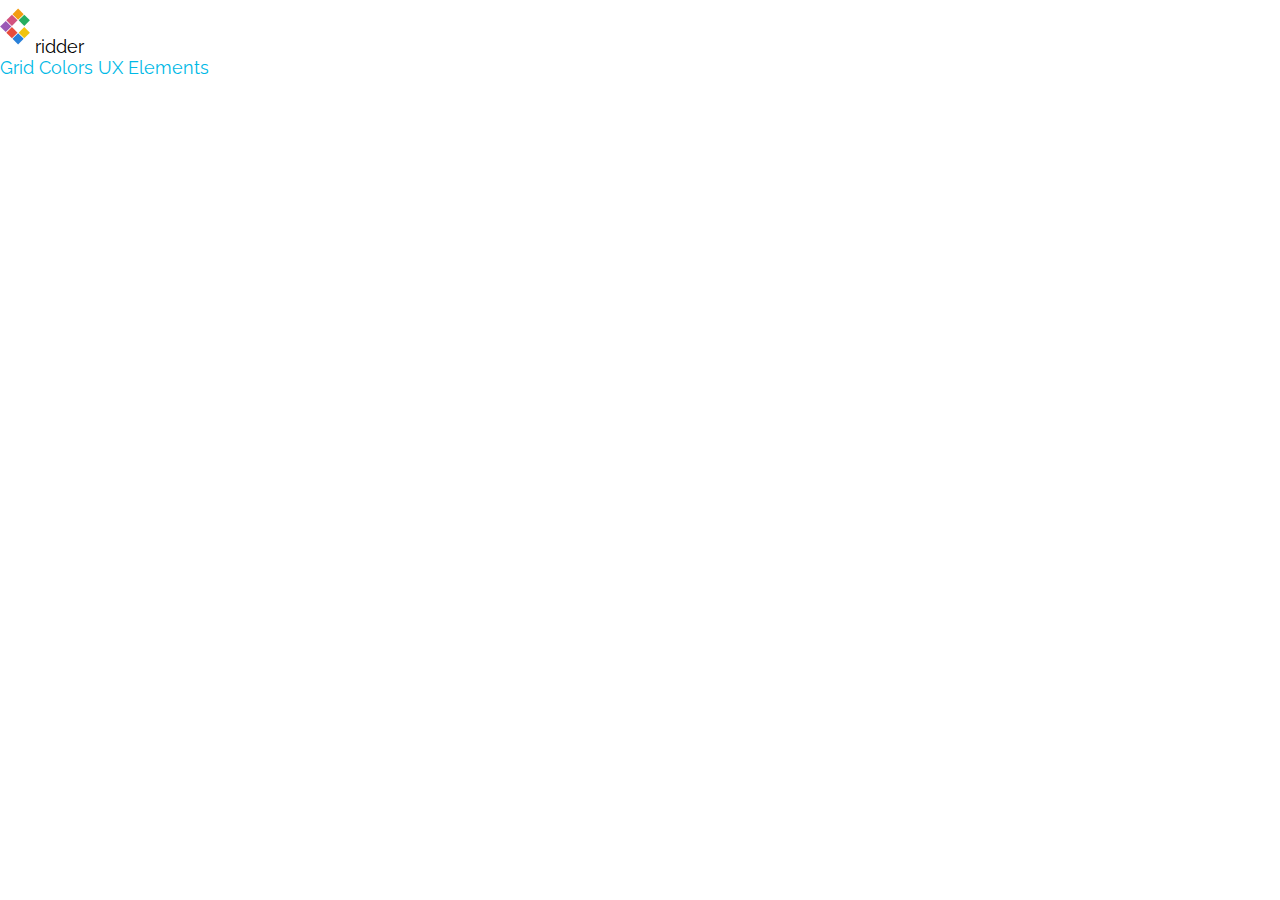
<file: index.html>
<!doctype html>
<html ng-app="MyApp">
  <head>
    <title>Document title</title>
    <meta charset="utf-8">
    <meta name="description" content="A simple styleguide">
    <meta name="author" content="Tristan White">
    <meta name="viewport" content="width=device-width, initial-scale=1">
    <link rel="stylesheet" href="/assets/css/app.css" />
    <link rel="icon" type="image/ico" href="/img/favicon.ico">
  </head>

  <body ng-controller="MainCtrl">

    <nav>
      <div class="logo">
        <svg width="30px" height="53px" viewBox="0 0 189 228" version="1.1" xmlns="http://www.w3.org/2000/svg" xmlns:xlink="http://www.w3.org/1999/xlink" xmlns:sketch="http://www.bohemiancoding.com/sketch/ns">
            <g id="gridder-logo" sketch:type="MSLayerGroup" transform="translate(114.000000, 113.292893) rotate(45.000000) translate(-114.000000, -113.292893) translate(33.500000, 32.792893)">
              <rect id="Rectangle-1" fill="#27AE60" sketch:type="MSShapeGroup" x="56" y="1" width="50" height="50"></rect>
              <rect id="Rectangle-2" fill="#F39C12" sketch:type="MSShapeGroup" x="1" y="1" width="50" height="50"></rect>
              <rect id="Rectangle-3" fill="#D2527F" sketch:type="MSShapeGroup" x="1" y="56" width="50" height="50"></rect>
              <rect id="Rectangle-4" fill="#9B59B6" sketch:type="MSShapeGroup" x="1" y="111" width="50" height="50"></rect>
              <rect id="Rectangle-5" fill="#E74C3C" sketch:type="MSShapeGroup" x="56" y="111" width="50" height="50"></rect>
              <rect id="Rectangle-6" fill="#2980D9" sketch:type="MSShapeGroup" x="111" y="111" width="50" height="50"></rect>
              <rect id="Rectangle-7" fill="#F1C40F" sketch:type="MSShapeGroup" x="111" y="56" width="50" height="50"></rect>
            </g>
        </svg>
        <span>ridder</span>
      </div>
      <div class="links">
        <a href="#/">Grid</a>
        <a href="#colors">Colors</a>
        <a href="#ux">UX Elements</a>
      </div>
    </nav>

    <div class="fade" ng-hide="fakeIntro" ng-view></div>

    <!-- Angular -->
    <script src="/assets/js/angular.min.js"></script>
    <script src="/assets/js/jquery-2.1.4.min.js"></script>
    <script src="/assets/js/angular-routes.min.js"></script>
    <script src="/assets/js/angular-animate.min.js"></script>
    <script src="/assets/js/angular-loading-bar.js"></script>
    <script src="/assets/js/app.js"></script>
    <script src="/assets/js/main.js"></script>

  </body>
</html>
</file>
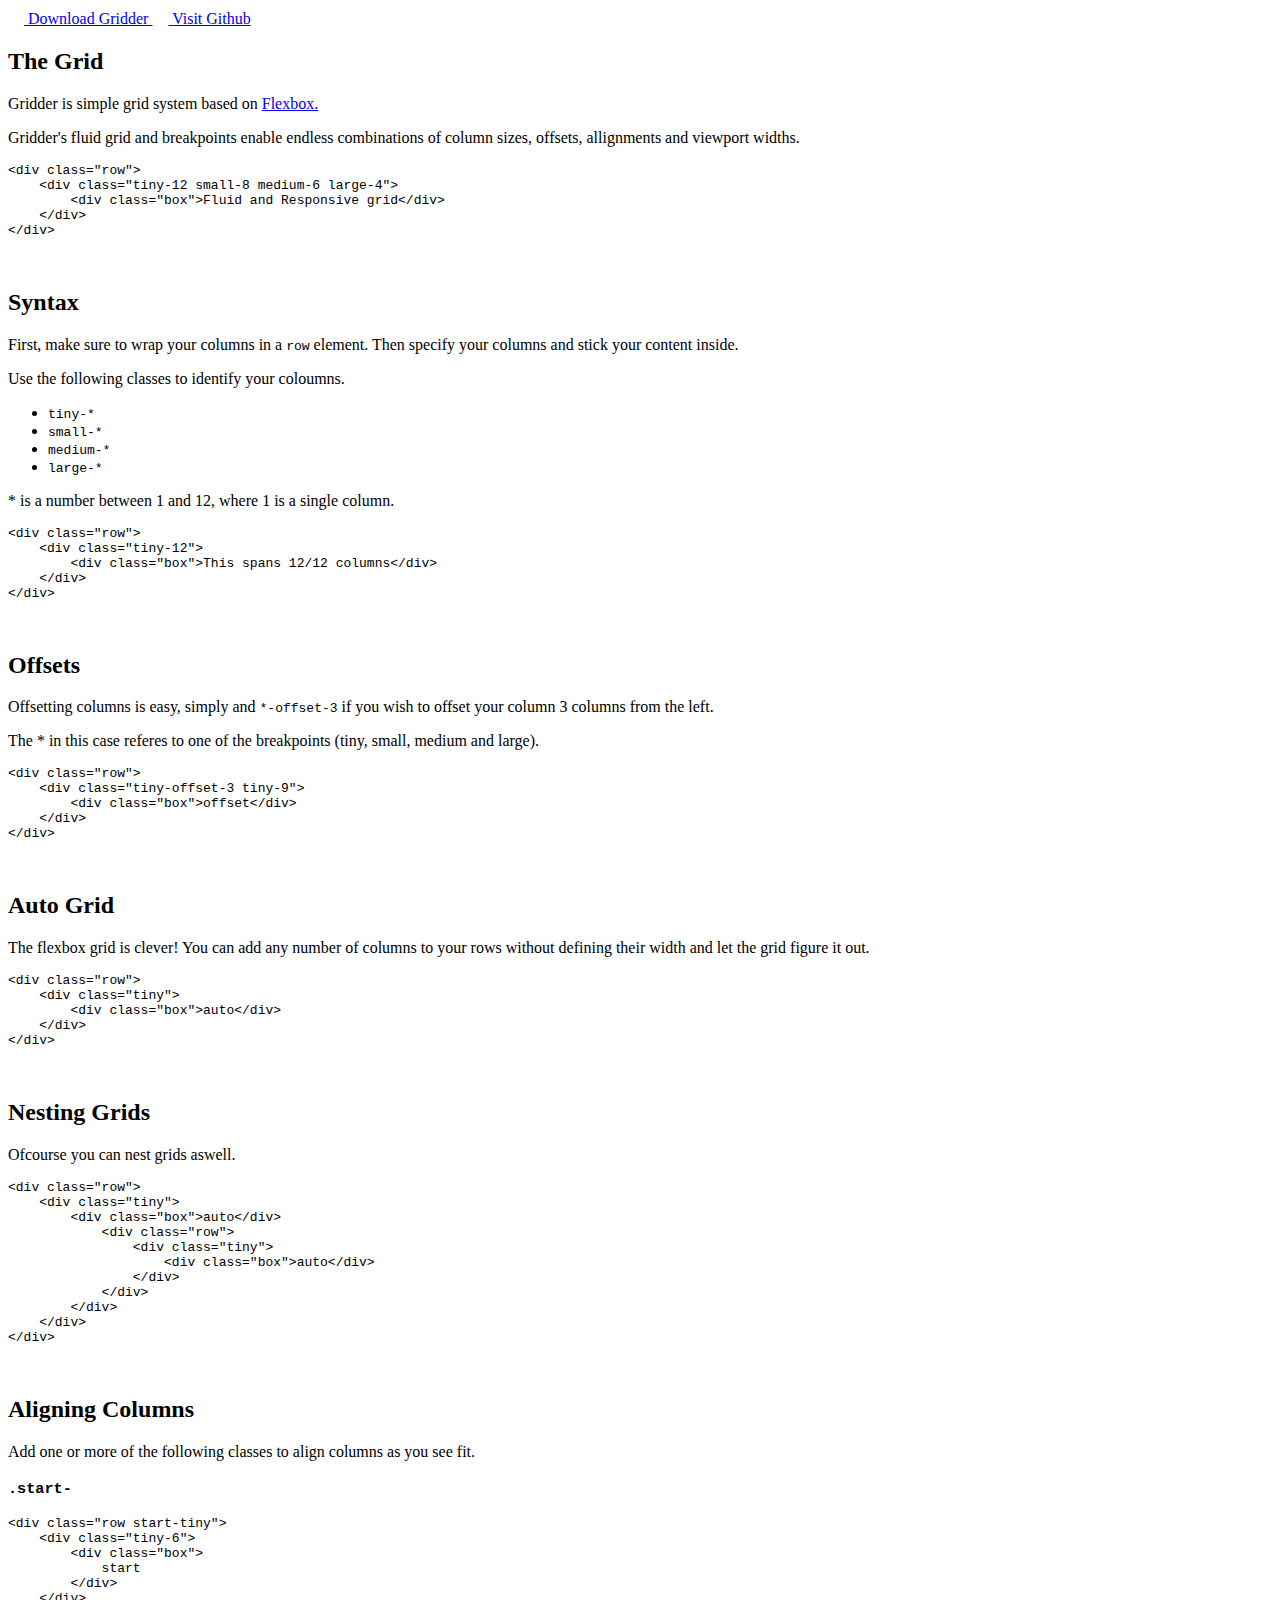
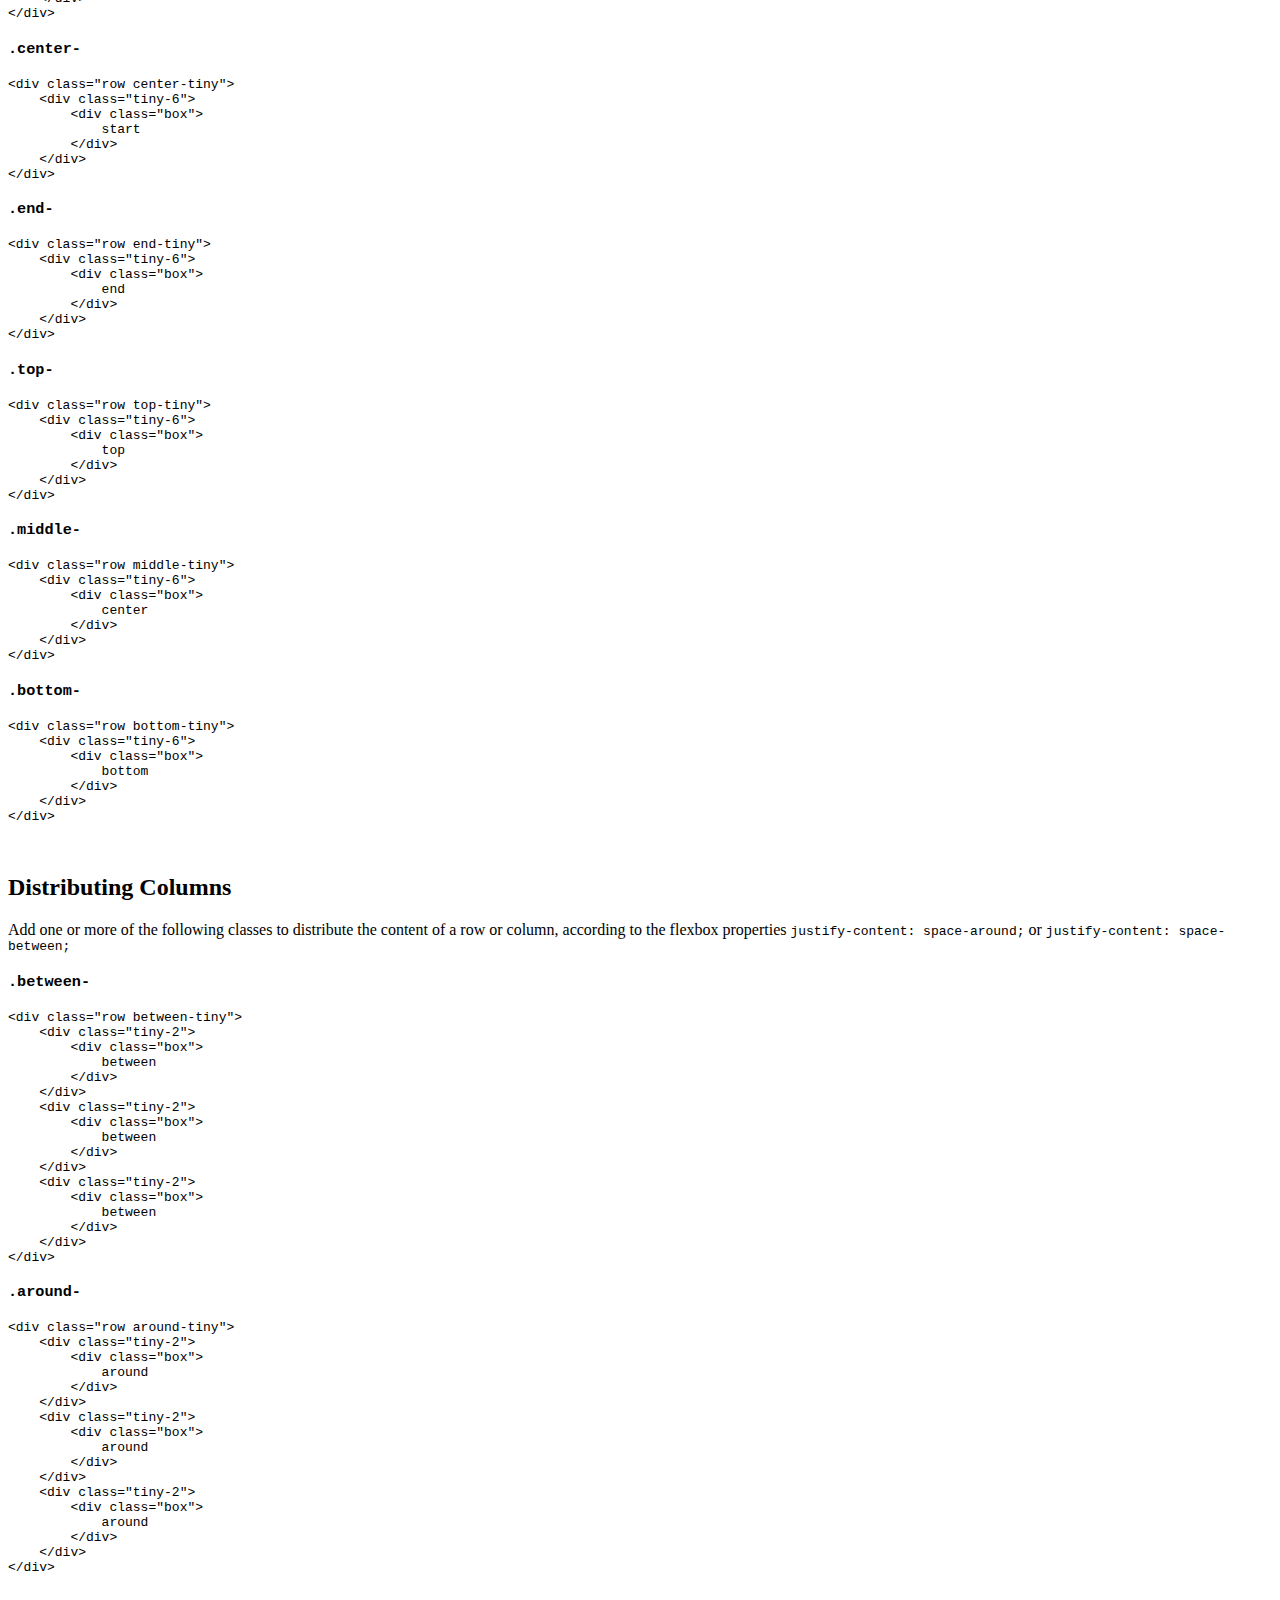
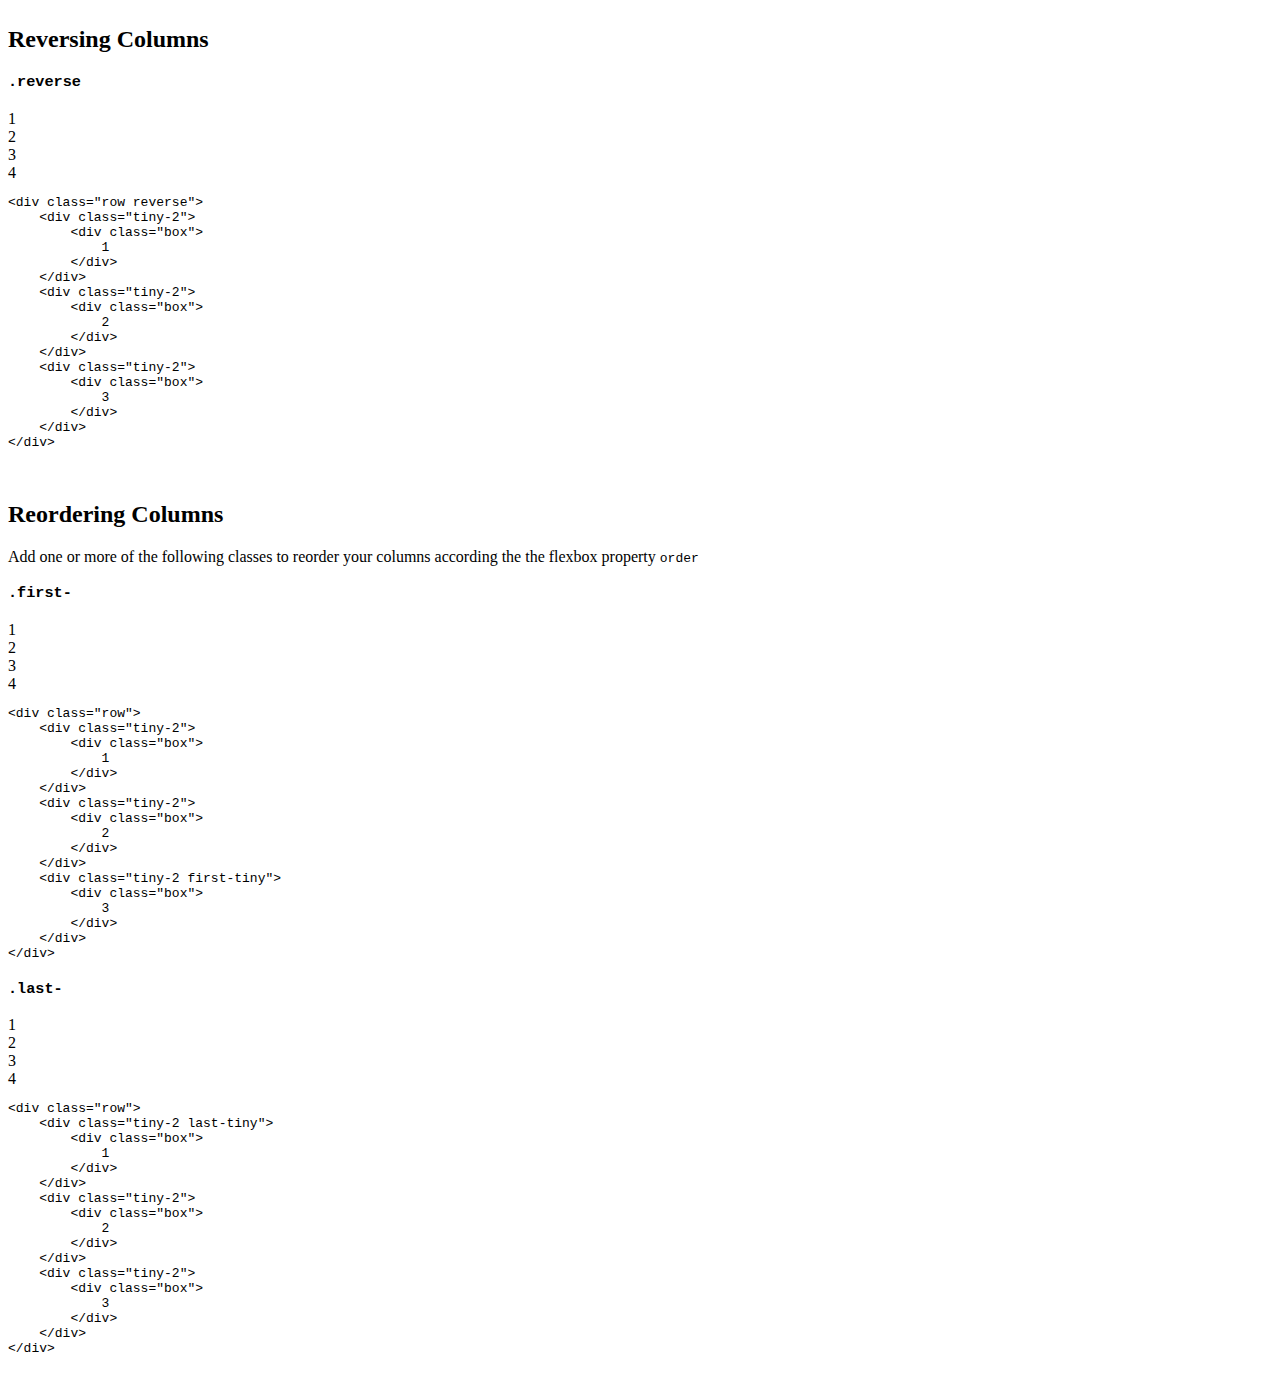
<file: pages/grid.html>
<!-- grid.html -->

<div class="container">

<header>
	<div class="row center-tiny">
		<a class="btn primary big" href="/gridder/gridder.css" download>
			<?xml version="1.0" ?><!DOCTYPE svg  PUBLIC '-//W3C//DTD SVG 1.1//EN'  'http://www.w3.org/Graphics/SVG/1.1/DTD/svg11.dtd'><svg enable-background="new 0 0 141.732 141.732" height="1rem" id="Livello_1" version="1.1" viewBox="0 0 141.732 141.732" width="1rem" xml:space="preserve" xmlns="http://www.w3.org/2000/svg" xmlns:xlink="http://www.w3.org/1999/xlink"><g id="Livello_32"><path fill="#FFFFFF" d="M120.674,125.138H20.793v16.594h99.881V125.138z M119.019,58.776c-2.561-2.562-6.716-2.562-9.275,0L77.21,91.312V6.562   C77.21,2.936,74.269,0,70.648,0c-3.624,0-6.56,2.937-6.56,6.563v84.75L31.992,59.218c-2.562-2.564-6.715-2.564-9.277,0   c-2.565,2.562-2.565,6.716,0,9.279l43.294,43.293c0.15,0.154,0.314,0.299,0.481,0.438c0.076,0.062,0.155,0.113,0.234,0.176   c0.094,0.065,0.186,0.142,0.279,0.206c0.097,0.063,0.192,0.114,0.286,0.174c0.088,0.054,0.174,0.105,0.265,0.153   c0.1,0.056,0.199,0.1,0.298,0.147c0.097,0.045,0.19,0.091,0.283,0.132c0.098,0.04,0.196,0.072,0.295,0.105   c0.104,0.038,0.207,0.078,0.312,0.109c0.101,0.03,0.197,0.052,0.297,0.077c0.108,0.023,0.214,0.058,0.324,0.078   c0.115,0.021,0.231,0.033,0.346,0.054c0.097,0.015,0.192,0.032,0.289,0.042c0.43,0.042,0.865,0.042,1.295,0   c0.1-0.01,0.191-0.027,0.289-0.042c0.114-0.021,0.233-0.029,0.344-0.054c0.109-0.021,0.217-0.055,0.324-0.078   c0.102-0.025,0.199-0.047,0.299-0.077c0.105-0.031,0.207-0.071,0.312-0.109c0.102-0.03,0.195-0.062,0.295-0.105   c0.096-0.041,0.191-0.087,0.283-0.132c0.1-0.048,0.199-0.092,0.297-0.147c0.091-0.048,0.177-0.104,0.264-0.153   c0.098-0.06,0.193-0.11,0.287-0.174c0.096-0.064,0.189-0.141,0.281-0.206c0.076-0.062,0.156-0.113,0.233-0.176   c0.249-0.204,0.479-0.437,0.694-0.67c0.076-0.067,0.154-0.131,0.229-0.203l43.294-43.296   C121.581,65.491,121.581,61.337,119.019,58.776"/></g><g id="Livello_1_1_"/></svg>
			Download Gridder
		</a>
		<a class="btn primary big" href="https://github.com/triss90405/gridder.dev" target="top">
			<?xml version="1.0" ?><!DOCTYPE svg  PUBLIC '-//W3C//DTD SVG 1.0//EN'  'http://www.w3.org/TR/2001/REC-SVG-20010904/DTD/svg10.dtd'><svg enable-background="new 0 0 32 32" height="1rem" id="Layer_1" version="1.0" viewBox="0 0 32 32" width="1rem" xml:space="preserve" xmlns="http://www.w3.org/2000/svg" xmlns:xlink="http://www.w3.org/1999/xlink"><path clip-rule="evenodd" d="M16.003,0C7.17,0,0.008,7.162,0.008,15.997  c0,7.067,4.582,13.063,10.94,15.179c0.8,0.146,1.052-0.328,1.052-0.752c0-0.38,0.008-1.442,0-2.777  c-4.449,0.967-5.371-2.107-5.371-2.107c-0.727-1.848-1.775-2.34-1.775-2.34c-1.452-0.992,0.109-0.973,0.109-0.973  c1.605,0.113,2.451,1.649,2.451,1.649c1.427,2.443,3.743,1.737,4.654,1.329c0.146-1.034,0.56-1.739,1.017-2.139  c-3.552-0.404-7.286-1.776-7.286-7.906c0-1.747,0.623-3.174,1.646-4.292C7.28,10.464,6.73,8.837,7.602,6.634  c0,0,1.343-0.43,4.398,1.641c1.276-0.355,2.645-0.532,4.005-0.538c1.359,0.006,2.727,0.183,4.005,0.538  c3.055-2.07,4.396-1.641,4.396-1.641c0.872,2.203,0.323,3.83,0.159,4.234c1.023,1.118,1.644,2.545,1.644,4.292  c0,6.146-3.74,7.498-7.304,7.893C19.479,23.548,20,24.508,20,26c0,2,0,3.902,0,4.428c0,0.428,0.258,0.901,1.07,0.746  C27.422,29.055,32,23.062,32,15.997C32,7.162,24.838,0,16.003,0z" fill="#FFFFFF" fill-rule="evenodd"/><g/><g/><g/><g/><g/><g/></svg>
			Visit Github
		</a>
	</div>
</header>


<div class="container">

<!-- Responsive -->
<h2>The Grid</h2>
<p>Gridder is <a href=""></a> simple grid system based on <a href="http://caniuse.com/#search=flexbox" target="top">Flexbox.</a></p>
<p>Gridder's fluid grid and breakpoints enable endless combinations of column sizes, offsets, allignments and viewport widths.</p>
<div class="row">
	<div class="tiny-12 small-3 medium-2 large-4">
		<div class="box-row"></div>
	</div>
	<div class="tiny-12 small-6 medium-8 large-7">
		<div class="box-row"></div>
	</div>
	<div class="tiny-12 small-3 medium-2 large-1">
		<div class="box-row"></div>
	</div>
</div>
<div class="row">
	<div class="tiny-12 small-3 medium-2 large-1">
		<div class="box-row"></div>
	</div>
	<div class="tiny-12 small-9 medium-10 large-11">
		<div class="box-row"></div>
	</div>
</div>
<div class="row">
	<div class="tiny-12 small-6 medium-8 large-9">
		<div class="box-row"></div>
	</div>
	<div class="tiny-12 small-6 medium-4 large-3">
		<div class="box-row"></div>
	</div>
</div>
<div class="row">
	<div class="tiny-12 small-3 medium-2 large-6">
		<div class="box-row"></div>
	</div>
	<div class="tiny-12 small-6 medium-8 large-4">
		<div class="box-row"></div>
	</div>
	<div class="tiny-12 small-3 medium-2 large-2">
		<div class="box-row"></div>
	</div>
</div>
<pre><code>&lt;div class="row">
    &lt;div class="tiny-12 small-8 medium-6 large-4">
        &lt;div class="box">Fluid and Responsive grid&lt;/div>
    &lt;/div>
&lt;/div></code></pre><br>



<!-- Simple Syntax -->
<h2>Syntax</h2>
<p>First, make sure to wrap your columns in a <code>row</code> element. Then specify your columns and stick your content inside.</p>
<p>Use the following classes to identify your coloumns.</p>
<ul>
	<li><code>tiny-*</code></li>
	<li><code>small-*</code></li>
	<li><code>medium-*</code></li>
	<li><code>large-*</code></li>
</ul>
<p>* is a number between 1 and 12, where 1 is a single column.</p>
<pre><code>&lt;div class="row">
    &lt;div class="tiny-12">
        &lt;div class="box">This spans 12/12 columns&lt;/div>
    &lt;/div>
&lt;/div></code></pre><br>



<!-- Offsets -->
<h2>Offsets</h2>
<p>Offsetting columns is easy, simply and <code>*-offset-3</code> if you wish to offset your column 3 columns from the left.</p>
<p>The * in this case referes to one of the breakpoints (tiny, small, medium and large).</p>
<div class="row">
	<div class="tiny-offset-11 tiny-1">
		<div class="box-row"></div>
	</div>
</div>
<div class="row">
	<div class="tiny-offset-10 tiny-2">
		<div class="box-row"></div>
	</div>
</div>
<div class="row">
	<div class="tiny-offset-9 tiny-3">
		<div class="box-row"></div>
	</div>
</div>
<div class="row">
	<div class="tiny-offset-8 tiny-4">
		<div class="box-row"></div>
	</div>
</div>
<div class="row">
	<div class="tiny-offset-7 tiny-5">
		<div class="box-row"></div>
	</div>
</div>
<div class="row">
	<div class="tiny-offset-6 tiny-6">
		<div class="box-row"></div>
	</div>
</div>
<pre><code>&lt;div class="row">
    &lt;div class="tiny-offset-3 tiny-9">
        &lt;div class="box">offset&lt;/div>
    &lt;/div>
&lt;/div></code></pre><br>



<!-- Auto Width -->
<h2>Auto Grid</h2>
<p>The flexbox grid is clever! You can add any number of columns to your rows without defining their width and let the grid figure it out.</p>
<div class="row">
	<div class="tiny">
		<div class="box-row"></div>
	</div>
	<div class="tiny">
		<div class="box-row"></div>
	</div>
</div>
<div class="row">
	<div class="tiny">
		<div class="box-row"></div>
	</div>
	<div class="tiny">
		<div class="box-row"></div>
	</div>
	<div class="tiny">
		<div class="box-row"></div>
	</div>
</div>
<pre><code>&lt;div class="row">
    &lt;div class="tiny">
        &lt;div class="box">auto&lt;/div>
    &lt;/div>
&lt;/div></code></pre><br>



<!-- Nested Grids -->
<h2>Nesting Grids</h2>
<p>Ofcourse you can nest grids aswell.</p>
<div class="row">
	<div class="tiny-5">
		<div class="box box-container">
			<div class="row">
				<div class="tiny-12">
					<div class="box-first box-container">
						<div class="row">
							<div class="tiny-12">
								<div class="box-nested"></div>
							</div>
						</div>
					</div>
				</div>
			</div>
		</div>
	</div>
	<div class="tiny-7">
		<div class="box box-container">
			<div class="row">
				<div class="tiny-9">
					<div class="box-first box-container">
						<div class="row">
							<div class="tiny-4">
								<div class="box-nested"></div>
							</div>
							<div class="tiny-8">
								<div class="box-nested"></div>
							</div>
						</div>
					</div>
				</div>
				<div class="tiny-3">
					<div class="box-first box-container">
						<div class="row">
							<div class="tiny">
								<div class="box-nested"></div>
							</div>
						</div>
					</div>
				</div>
			</div>
		</div>
	</div>
</div>
<pre><code>&lt;div class="row">
    &lt;div class="tiny">
        &lt;div class="box">auto&lt;/div>
            &lt;div class="row">
                &lt;div class="tiny">
                    &lt;div class="box">auto&lt;/div>
                &lt;/div>
            &lt;/div>
        &lt;/div>
    &lt;/div>
&lt;/div></code></pre><br>




<!-- Alignment -->
<h2>Aligning Columns</h2>
<p>Add one or more of the following classes to align columns as you see fit.</p>



<!-- .start- -->
<h3><code>.start-</code></h3>
<div class="row">
	<div class="tiny-12">
		<div class="box box-container">
			<div class="row start-tiny">
				<div class="tiny-6">
					<div class="box-nested"></div>
				</div>
			</div>
		</div>
	</div>
</div>
<pre><code>&lt;div class="row start-tiny">
    &lt;div class="tiny-6">
        &lt;div class="box">
            start
        &lt;/div>
    &lt;/div>
&lt;/div></code></pre>



<!-- .center- -->
<h3><code>.center-</code></h3>
<div class="row">
	<div class="tiny-12">
		<div class="box box-container">
			<div class="row center-tiny">
				<div class="tiny-6">
					<div class="box-nested"></div>
				</div>
			</div>
		</div>
	</div>
</div>
<pre><code>&lt;div class="row center-tiny">
    &lt;div class="tiny-6">
        &lt;div class="box">
            start
        &lt;/div>
    &lt;/div>
&lt;/div></code></pre>



<!-- .end- -->
<h3><code>.end-</code></h3>
<div class="row">
	<div class="tiny-12">
		<div class="box box-container">
			<div class="row end-tiny">
				<div class="tiny-6">
					<div class="box-nested"></div>
				</div>
			</div>
		</div>
	</div>
</div>
<pre><code>&lt;div class="row end-tiny">
    &lt;div class="tiny-6">
        &lt;div class="box">
            end
        &lt;/div>
    &lt;/div>
&lt;/div></code></pre>



<!-- .top- -->
<h3><code>.top-</code></h3>
<div class="row top-tiny">
	<div class="tiny-6">
		<div class="box-large"></div>
	</div>
	<div class="tiny-6">
		<div class="box"></div>
	</div>
</div>
<pre><code>&lt;div class="row top-tiny">
    &lt;div class="tiny-6">
        &lt;div class="box">
            top
        &lt;/div>
    &lt;/div>
&lt;/div></code></pre>



<!-- .middle- -->
<h3><code>.middle-</code></h3>
<div class="row middle-tiny">
	<div class="tiny-6">
		<div class="box-large"></div>
	</div>
	<div class="tiny-6">
		<div class="box"></div>
	</div>
</div>
<pre><code>&lt;div class="row middle-tiny">
    &lt;div class="tiny-6">
        &lt;div class="box">
            center
        &lt;/div>
    &lt;/div>
&lt;/div></code></pre>



<!-- .bottom- -->
<h3><code>.bottom-</code></h3>
<div class="row bottom-tiny">
	<div class="tiny-6">
		<div class="box-large"></div>
	</div>
	<div class="tiny-6">
		<div class="box"></div>
	</div>
</div>
<pre><code>&lt;div class="row bottom-tiny">
    &lt;div class="tiny-6">
        &lt;div class="box">
            bottom
        &lt;/div>
    &lt;/div>
&lt;/div></code></pre><br>



<!-- Distribution -->
<h2>Distributing Columns</h2>
<p>Add one or more of the following classes to distribute the content of a row or column, according to the flexbox properties <code>justify-content: space-around;</code> or <code>justify-content: space-between;</code></p>



<!-- .between- -->
<h3><code>.between-</code></h3>
<div class="row">
	<div class="tiny-12">
		<div class="box box-container">
			<div class="row between-tiny">
				<div class="tiny-2">
					<div class="box-nested"></div>
				</div>
				<div class="tiny-2">
					<div class="box-nested"></div>
				</div>
				<div class="tiny-2">
					<div class="box-nested"></div>
				</div>
			</div>
		</div>
	</div>
</div>
<pre><code>&lt;div class="row between-tiny">
    &lt;div class="tiny-2">
        &lt;div class="box">
            between
        &lt;/div>
    &lt;/div>
    &lt;div class="tiny-2">
        &lt;div class="box">
            between
        &lt;/div>
    &lt;/div>
    &lt;div class="tiny-2">
        &lt;div class="box">
            between
        &lt;/div>
    &lt;/div>
&lt;/div></code></pre>




<!-- .around- -->
<h3><code>.around-</code></h3>
<div class="row">
	<div class="tiny-12">
		<div class="box box-container">
			<div class="row around-tiny">
				<div class="tiny-2">
					<div class="box-nested"></div>
				</div>
				<div class="tiny-2">
					<div class="box-nested"></div>
				</div>
				<div class="tiny-2">
					<div class="box-nested"></div>
				</div>
			</div>
		</div>
	</div>
</div>
<pre><code>&lt;div class="row around-tiny">
    &lt;div class="tiny-2">
        &lt;div class="box">
            around
        &lt;/div>
    &lt;/div>
    &lt;div class="tiny-2">
        &lt;div class="box">
            around
        &lt;/div>
    &lt;/div>
    &lt;div class="tiny-2">
        &lt;div class="box">
            around
        &lt;/div>
    &lt;/div>
&lt;/div></code></pre><br>



<!-- Reversing -->
<h2>Reversing Columns</h2>



<!-- .reverse- -->
<h3><code>.reverse</code></h3>
<div class="row">
	<div class="tiny-12">
		<div class="box box-container">
			<div class="row reverse">
				<div class="tiny-3">
					<div class="box-nested">1</div>
				</div>
				<div class="tiny-3">
					<div class="box-nested">2</div>
				</div>
				<div class="tiny-3">
					<div class="box-nested">3</div>
				</div>
				<div class="tiny-3">
					<div class="box-nested">4</div>
				</div>
			</div>
		</div>
	</div>
</div>
<pre><code>&lt;div class="row reverse">
    &lt;div class="tiny-2">
        &lt;div class="box">
            1
        &lt;/div>
    &lt;/div>
    &lt;div class="tiny-2">
        &lt;div class="box">
            2
        &lt;/div>
    &lt;/div>
    &lt;div class="tiny-2">
        &lt;div class="box">
            3
        &lt;/div>
    &lt;/div>
&lt;/div></code></pre><br>



<!-- Reordering -->
<h2>Reordering Columns</h2>
<p>Add one or more of the following classes to reorder your columns according the the flexbox property <code>order</code></p>



<!-- .first- -->
<h3><code>.first-</code></h3>
<div class="row">
	<div class="tiny-12">
		<div class="box box-container">
			<div class="row">
				<div class="tiny-3">
					<div class="box-first">1</div>
				</div>
				<div class="tiny-3">
					<div class="box-first">2</div>
				</div>
				<div class="tiny-3">
					<div class="box-first">3</div>
				</div>
				<div class="tiny-3 first-tiny">
					<div class="box-nested">4</div>
				</div>
			</div>
		</div>
	</div>
</div>
<pre><code>&lt;div class="row">
    &lt;div class="tiny-2">
        &lt;div class="box">
            1
        &lt;/div>
    &lt;/div>
    &lt;div class="tiny-2">
        &lt;div class="box">
            2
        &lt;/div>
    &lt;/div>
    &lt;div class="tiny-2 first-tiny">
        &lt;div class="box">
            3
        &lt;/div>
    &lt;/div>
&lt;/div></code></pre>



<!-- .last- -->
<h3><code>.last-</code></h3>
<div class="row">
	<div class="tiny-12">
		<div class="box box-container">
			<div class="row">
				<div class="tiny-3 last-tiny">
					<div class="box-nested">1</div>
				</div>
				<div class="tiny-3">
					<div class="box-first">2</div>
				</div>
				<div class="tiny-3">
					<div class="box-first">3</div>
				</div>
				<div class="tiny-3">
					<div class="box-first">4</div>
				</div>
			</div>
		</div>
	</div>
</div>
<pre><code>&lt;div class="row">
    &lt;div class="tiny-2 last-tiny">
        &lt;div class="box">
            1
        &lt;/div>
    &lt;/div>
    &lt;div class="tiny-2">
        &lt;div class="box">
            2
        &lt;/div>
    &lt;/div>
    &lt;div class="tiny-2">
        &lt;div class="box">
            3
        &lt;/div>
    &lt;/div>
&lt;/div></code></pre><br>





</div>

</div>
</file>
<file: assets/css/app.css>
@charset "UTF-8";
/*! normalize.css v3.0.2 | MIT License | git.io/normalize */
/**
 * 1. Set default font family to sans-serif.
 * 2. Prevent iOS text size adjust after orientation change, without disabling
 *    user zoom.
 */
@import "https://fonts.googleapis.com/css?family=Raleway";
* {
  box-sizing: border-box; }

html {
  font-family: sans-serif;
  /* 1 */
  -ms-text-size-adjust: 100%;
  /* 2 */
  -webkit-text-size-adjust: 100%;
  /* 2 */ }

/**
 * Remove default margin.
 */
body {
  margin: 0;
  box-sizing: border-box; }

/* HTML5 display definitions
   ========================================================================== */
/**
 * Correct `block` display not defined for any HTML5 element in IE 8/9.
 * Correct `block` display not defined for `details` or `summary` in IE 10/11
 * and Firefox.
 * Correct `block` display not defined for `main` in IE 11.
 */
article,
aside,
details,
figcaption,
figure,
footer,
header,
hgroup,
main,
menu,
nav,
section,
summary {
  display: block; }

/**
 * 1. Correct `inline-block` display not defined in IE 8/9.
 * 2. Normalize vertical alignment of `progress` in Chrome, Firefox, and Opera.
 */
audio,
canvas,
progress,
video {
  display: inline-block;
  /* 1 */
  vertical-align: baseline;
  /* 2 */ }

/**
 * Prevent modern browsers from displaying `audio` without controls.
 * Remove excess height in iOS 5 devices.
 */
audio:not([controls]) {
  display: none;
  height: 0; }

/**
 * Address `[hidden]` styling not present in IE 8/9/10.
 * Hide the `template` element in IE 8/9/11, Safari, and Firefox < 22.
 */
[hidden],
template {
  display: none; }

/* Links
   ========================================================================== */
/**
 * Remove the gray background color from active links in IE 10.
 */
a {
  background-color: transparent; }

/**
 * Improve readability when focused and also mouse hovered in all browsers.
 */
a:active,
a:hover {
  outline: 0; }

/* Text-level semantics
   ========================================================================== */
/**
 * Address styling not present in IE 8/9/10/11, Safari, and Chrome.
 */
abbr[title] {
  border-bottom: 1px dotted; }

/**
 * Address style set to `bolder` in Firefox 4+, Safari, and Chrome.
 */
b,
strong {
  font-weight: bold; }

/**
 * Address styling not present in Safari and Chrome.
 */
dfn {
  font-style: italic; }

/**
 * Address variable `h1` font-size and margin within `section` and `article`
 * contexts in Firefox 4+, Safari, and Chrome.
 */
h1 {
  font-size: 2em;
  margin: 0.67em 0; }

/**
 * Address styling not present in IE 8/9.
 */
mark {
  background: #ff0;
  color: #000; }

/**
 * Address inconsistent and variable font size in all browsers.
 */
small {
  font-size: 80%; }

/**
 * Prevent `sub` and `sup` affecting `line-height` in all browsers.
 */
sub,
sup {
  font-size: 75%;
  line-height: 0;
  position: relative;
  vertical-align: baseline; }

sup {
  top: -0.5em; }

sub {
  bottom: -0.25em; }

/* Embedded content
   ========================================================================== */
/**
 * Remove border when inside `a` element in IE 8/9/10.
 */
img {
  border: 0; }

/**
 * Correct overflow not hidden in IE 9/10/11.
 */
svg:not(:root) {
  overflow: hidden; }

/* Grouping content
   ========================================================================== */
/**
 * Address margin not present in IE 8/9 and Safari.
 */
figure {
  margin: 1em 40px; }

/**
 * Address differences between Firefox and other browsers.
 */
hr {
  -moz-box-sizing: content-box;
  box-sizing: content-box;
  height: 0; }

/**
 * Contain overflow in all browsers.
 */
pre {
  overflow: auto; }

/**
 * Address odd `em`-unit font size rendering in all browsers.
 */
code,
kbd,
pre,
samp {
  font-family: monospace, monospace;
  font-size: 1em; }

/* Forms
   ========================================================================== */
/**
 * Known limitation: by default, Chrome and Safari on OS X allow very limited
 * styling of `select`, unless a `border` property is set.
 */
/**
 * 1. Correct color not being inherited.
 *    Known issue: affects color of disabled elements.
 * 2. Correct font properties not being inherited.
 * 3. Address margins set differently in Firefox 4+, Safari, and Chrome.
 */
button,
input,
optgroup,
select,
textarea {
  color: inherit;
  /* 1 */
  font: inherit;
  /* 2 */
  margin: 0;
  /* 3 */ }

/**
 * Address `overflow` set to `hidden` in IE 8/9/10/11.
 */
button {
  overflow: visible; }

/**
 * Address inconsistent `text-transform` inheritance for `button` and `select`.
 * All other form control elements do not inherit `text-transform` values.
 * Correct `button` style inheritance in Firefox, IE 8/9/10/11, and Opera.
 * Correct `select` style inheritance in Firefox.
 */
button,
select {
  text-transform: none; }

/**
 * 1. Avoid the WebKit bug in Android 4.0.* where (2) destroys native `audio`
 *    and `video` controls.
 * 2. Correct inability to style clickable `input` types in iOS.
 * 3. Improve usability and consistency of cursor style between image-type
 *    `input` and others.
 */
button,
html input[type="button"],
input[type="reset"],
input[type="submit"] {
  -webkit-appearance: button;
  /* 2 */
  cursor: pointer;
  /* 3 */ }

/**
 * Re-set default cursor for disabled elements.
 */
button[disabled],
html input[disabled] {
  cursor: default; }

/**
 * Remove inner padding and border in Firefox 4+.
 */
button::-moz-focus-inner,
input::-moz-focus-inner {
  border: 0;
  padding: 0; }

/**
 * Address Firefox 4+ setting `line-height` on `input` using `!important` in
 * the UA stylesheet.
 */
input {
  line-height: normal; }

/**
 * It's recommended that you don't attempt to style these elements.
 * Firefox's implementation doesn't respect box-sizing, padding, or width.
 *
 * 1. Address box sizing set to `content-box` in IE 8/9/10.
 * 2. Remove excess padding in IE 8/9/10.
 */
input[type="checkbox"],
input[type="radio"] {
  box-sizing: border-box;
  /* 1 */
  padding: 0;
  /* 2 */ }

/**
 * Fix the cursor style for Chrome's increment/decrement buttons. For certain
 * `font-size` values of the `input`, it causes the cursor style of the
 * decrement button to change from `default` to `text`.
 */
input[type="number"]::-webkit-inner-spin-button,
input[type="number"]::-webkit-outer-spin-button {
  height: auto; }

/**
 * 1. Address `appearance` set to `searchfield` in Safari and Chrome.
 * 2. Address `box-sizing` set to `border-box` in Safari and Chrome
 *    (include `-moz` to future-proof).
 */
input[type="search"] {
  -webkit-appearance: textfield;
  /* 1 */
  -moz-box-sizing: content-box;
  -webkit-box-sizing: content-box;
  /* 2 */
  box-sizing: content-box; }

/**
 * Remove inner padding and search cancel button in Safari and Chrome on OS X.
 * Safari (but not Chrome) clips the cancel button when the search input has
 * padding (and `textfield` appearance).
 */
input[type="search"]::-webkit-search-cancel-button,
input[type="search"]::-webkit-search-decoration {
  -webkit-appearance: none; }

/**
 * Define consistent border, margin, and padding.
 */
fieldset {
  border: 1px solid #c0c0c0;
  margin: 0 2px;
  padding: 0.35em 0.625em 0.75em; }

/**
 * 1. Correct `color` not being inherited in IE 8/9/10/11.
 * 2. Remove padding so people aren't caught out if they zero out fieldsets.
 */
legend {
  border: 0;
  /* 1 */
  padding: 0;
  /* 2 */ }

/**
 * Remove default vertical scrollbar in IE 8/9/10/11.
 */
textarea {
  overflow: auto; }

/**
 * Don't inherit the `font-weight` (applied by a rule above).
 * NOTE: the default cannot safely be changed in Chrome and Safari on OS X.
 */
optgroup {
  font-weight: bold; }

/* Tables
   ========================================================================== */
/**
 * Remove most spacing between table cells.
 */
table {
  border-collapse: collapse;
  border-spacing: 0; }

td,
th {
  padding: 0; }

/* http://prismjs.com/download.html?themes=prism&languages=markup+css+clike+javascript */
/**
 * prism.js default theme for JavaScript, CSS and HTML
 * Based on dabblet (http://dabblet.com)
 * @author Lea Verou
 */
code[class*="language-"],
pre[class*="language-"] {
  color: black;
  background: none;
  text-shadow: 0 1px white;
  font-family: Consolas, Monaco, 'Andale Mono', 'Ubuntu Mono', monospace;
  text-align: left;
  white-space: pre;
  word-spacing: normal;
  word-break: normal;
  word-wrap: normal;
  line-height: 1.5;
  font-size: 14px;
  -moz-tab-size: 4;
  -o-tab-size: 4;
  tab-size: 4;
  -webkit-hyphens: none;
  -moz-hyphens: none;
  -ms-hyphens: none;
  hyphens: none; }

pre[class*="language-"]::-moz-selection, pre[class*="language-"] ::-moz-selection,
code[class*="language-"]::-moz-selection, code[class*="language-"] ::-moz-selection {
  text-shadow: none;
  background: #b3d4fc; }

pre[class*="language-"]::selection, pre[class*="language-"] ::selection,
code[class*="language-"]::selection, code[class*="language-"] ::selection {
  text-shadow: none;
  background: #b3d4fc; }

@media print {
  code[class*="language-"],
  pre[class*="language-"] {
    text-shadow: none; } }
/* Code blocks */
pre[class*="language-"] {
  padding: 1em;
  margin: .5em 0;
  overflow: auto; }

:not(pre) > code[class*="language-"],
pre[class*="language-"] {
  background: #f5f2f0; }

/* Inline code */
:not(pre) > code[class*="language-"] {
  padding: .1em;
  border-radius: .3em;
  white-space: normal; }

.token.comment,
.token.prolog,
.token.doctype,
.token.cdata {
  color: slategray; }

.token.punctuation {
  color: #999; }

.namespace {
  opacity: .7; }

.token.property,
.token.tag,
.token.boolean,
.token.number,
.token.constant,
.token.symbol,
.token.deleted {
  color: #905; }

.token.selector,
.token.attr-name,
.token.string,
.token.char,
.token.builtin,
.token.inserted {
  color: #690; }

.token.operator,
.token.entity,
.token.url,
.language-css .token.string,
.style .token.string {
  color: #a67f59;
  background: rgba(255, 255, 255, 0.5); }

.token.atrule,
.token.attr-value,
.token.keyword {
  color: #07a; }

.token.function {
  color: #DD4A68; }

.token.regex,
.token.important,
.token.variable {
  color: #e90; }

.token.important,
.token.bold {
  font-weight: bold; }

.token.italic {
  font-style: italic; }

.token.entity {
  cursor: help; }

html, body  {
  font-family: 'Raleway', sans-serif;
  font-size: 16px; }

body {
  font-size: 18px; }

a {
  color: #00b9e6;
  text-decoration: none; }
  a:hover {
    text-decoration: underline; }

pre {
  font-size: 1em;
  white-space: pre-wrap;
  overflow-x: auto;
  width: calc(100% - 20px);
  position: relative;
  padding: 30px 10px 10px 10px !important;
  margin: 20px 10px !important;
  font-size: 16px !important; }
  pre:before {
    content: "Code example";
    font-size: 0.65rem;
    position: absolute;
    top: 0;
    left: 0;
    width: 100%;
    text-transform: uppercase;
    display: block;
    background: #00b9e6;
    color: #ffffff;
    padding: 5px 10px;
    letter-spacing: 3px; }
  pre code {
    background: transparent;
    padding: 0; }

code {
  background: #f5f2f0;
  padding: 3px 6px; }

/*
Name: Gridder.io
Description: Grid Framework
Author URI: https://gridder.io/
Version: 1.4.1
Author: Tristan White
*/
.container {
  margin-right: auto;
  margin-left: auto; }

.row {
  box-sizing: border-box;
  display: -webkit-box;
  display: -webkit-flex;
  display: -ms-flexbox;
  display: flex;
  -webkit-box-flex: 0;
  -webkit-flex: 0 1 auto;
  -ms-flex: 0 1 auto;
  flex: 0 1 auto;
  -webkit-box-orient: horizontal;
  -webkit-box-direction: normal;
  -webkit-flex-direction: row;
  -ms-flex-direction: row;
  flex-direction: row;
  -webkit-flex-wrap: wrap;
  -ms-flex-wrap: wrap;
  flex-wrap: wrap; }

.row.reverse {
  -webkit-box-orient: horizontal;
  -webkit-box-direction: reverse;
  -webkit-flex-direction: row-reverse;
  -ms-flex-direction: row-reverse;
  flex-direction: row-reverse; }

.tiny, .tiny-1, .tiny-2, .tiny-3, .tiny-4, .tiny-5, .tiny-6, .tiny-7, .tiny-8, .tiny-9, .tiny-10, .tiny-11, .tiny-12,
.tiny-offset-1, .tiny-offset-2, .tiny-offset-3, .tiny-offset-4, .tiny-offset-5, .tiny-offset-6, .tiny-offset-7, .tiny-offset-8, .tiny-offset-9, .tiny-offset-10, .tiny-offset-11, .tiny-offset-12 {
  box-sizing: border-box;
  -webkit-box-flex: 0;
  -webkit-flex: 0 0 auto;
  -ms-flex: 0 0 auto;
  flex: 0 0 auto;
  padding-right: 0.5rem;
  padding-left: 0.5rem; }

.tiny {
  -webkit-box-flex: 1;
  -webkit-flex-grow: 1;
  -ms-flex-positive: 1;
  flex-grow: 1;
  -webkit-flex-basis: 0;
  -ms-flex-preferred-size: 0;
  flex-basis: 0;
  max-width: 100%; }

.tiny-1 {
  -webkit-flex-basis: 8.333%;
  -ms-flex-preferred-size: 8.333%;
  flex-basis: 8.333%;
  max-width: 8.333%; }

.tiny-2 {
  -webkit-flex-basis: 16.667%;
  -ms-flex-preferred-size: 16.667%;
  flex-basis: 16.667%;
  max-width: 16.667%; }

.tiny-3 {
  -webkit-flex-basis: 25%;
  -ms-flex-preferred-size: 25%;
  flex-basis: 25%;
  max-width: 25%; }

.tiny-4 {
  -webkit-flex-basis: 33.333%;
  -ms-flex-preferred-size: 33.333%;
  flex-basis: 33.333%;
  max-width: 33.333%; }

.tiny-5 {
  -webkit-flex-basis: 41.667%;
  -ms-flex-preferred-size: 41.667%;
  flex-basis: 41.667%;
  max-width: 41.667%; }

.tiny-6 {
  -webkit-flex-basis: 50%;
  -ms-flex-preferred-size: 50%;
  flex-basis: 50%;
  max-width: 50%; }

.tiny-7 {
  -webkit-flex-basis: 58.333%;
  -ms-flex-preferred-size: 58.333%;
  flex-basis: 58.333%;
  max-width: 58.333%; }

.tiny-8 {
  -webkit-flex-basis: 66.667%;
  -ms-flex-preferred-size: 66.667%;
  flex-basis: 66.667%;
  max-width: 66.667%; }

.tiny-9 {
  -webkit-flex-basis: 75%;
  -ms-flex-preferred-size: 75%;
  flex-basis: 75%;
  max-width: 75%; }

.tiny-10 {
  -webkit-flex-basis: 83.333%;
  -ms-flex-preferred-size: 83.333%;
  flex-basis: 83.333%;
  max-width: 83.333%; }

.tiny-11 {
  -webkit-flex-basis: 91.667%;
  -ms-flex-preferred-size: 91.667%;
  flex-basis: 91.667%;
  max-width: 91.667%; }

.tiny-12 {
  -webkit-flex-basis: 100%;
  -ms-flex-preferred-size: 100%;
  flex-basis: 100%;
  max-width: 100%; }

.tiny-offset-1 {
  margin-left: 8.333%; }

.tiny-offset-2 {
  margin-left: 16.667%; }

.tiny-offset-3 {
  margin-left: 25%; }

.tiny-offset-4 {
  margin-left: 33.333%; }

.tiny-offset-5 {
  margin-left: 41.667%; }

.tiny-offset-6 {
  margin-left: 50%; }

.tiny-offset-7 {
  margin-left: 58.333%; }

.tiny-offset-8 {
  margin-left: 66.667%; }

.tiny-offset-9 {
  margin-left: 75%; }

.tiny-offset-10 {
  margin-left: 83.333%; }

.tiny-offset-11 {
  margin-left: 91.667%; }

.start-tiny {
  -webkit-box-pack: start;
  -webkit-justify-content: flex-start;
  -ms-flex-pack: start;
  justify-content: flex-start;
  text-align: start; }

.center-tiny {
  -webkit-box-pack: center;
  -webkit-justify-content: center;
  -ms-flex-pack: center;
  justify-content: center;
  text-align: center; }

.end-tiny {
  -webkit-box-pack: end;
  -webkit-justify-content: flex-end;
  -ms-flex-pack: end;
  justify-content: flex-end;
  text-align: end; }

.top-tiny {
  -webkit-box-align: start;
  -webkit-align-items: flex-start;
  -ms-flex-align: start;
  align-items: flex-start; }

.middle-tiny {
  -webkit-box-align: center;
  -webkit-align-items: center;
  -ms-flex-align: center;
  align-items: center; }

.bottom-tiny {
  -webkit-box-align: end;
  -webkit-align-items: flex-end;
  -ms-flex-align: end;
  align-items: flex-end; }

.around-tiny {
  -webkit-justify-content: space-around;
  -ms-flex-pack: distribute;
  justify-content: space-around; }

.between-tiny {
  -webkit-box-pack: justify;
  -webkit-justify-content: space-between;
  -ms-flex-pack: justify;
  justify-content: space-between; }

.first-tiny {
  -webkit-box-ordinal-group: 0;
  -webkit-order: -1;
  -ms-flex-order: -1;
  order: -1; }

.last-tiny {
  -webkit-box-ordinal-group: 2;
  -webkit-order: 1;
  -ms-flex-order: 1;
  order: 1; }

@media only screen and (min-width: 48em) {
  .container {
    width: 46rem; }

  .small, .small-1, .small-2, .small-3, .small-4, .small-5, .small-6, .small-7, .small-8, .small-9, .small-10, .small-11, .small-12,
  .small-offset-1, .small-offset-2, .small-offset-3, .small-offset-4, .small-offset-5, .small-offset-6, .small-offset-7, .small-offset-8, .small-offset-9, .small-offset-10, .small-offset-11, .small-offset-12 {
    box-sizing: border-box;
    -webkit-box-flex: 0;
    -webkit-flex: 0 0 auto;
    -ms-flex: 0 0 auto;
    flex: 0 0 auto;
    padding-right: 0.5rem;
    padding-left: 0.5rem; }

  .small {
    -webkit-box-flex: 1;
    -webkit-flex-grow: 1;
    -ms-flex-positive: 1;
    flex-grow: 1;
    -webkit-flex-basis: 0;
    -ms-flex-preferred-size: 0;
    flex-basis: 0;
    max-width: 100%; }

  .small-1 {
    -webkit-flex-basis: 8.333%;
    -ms-flex-preferred-size: 8.333%;
    flex-basis: 8.333%;
    max-width: 8.333%; }

  .small-2 {
    -webkit-flex-basis: 16.667%;
    -ms-flex-preferred-size: 16.667%;
    flex-basis: 16.667%;
    max-width: 16.667%; }

  .small-3 {
    -webkit-flex-basis: 25%;
    -ms-flex-preferred-size: 25%;
    flex-basis: 25%;
    max-width: 25%; }

  .small-4 {
    -webkit-flex-basis: 33.333%;
    -ms-flex-preferred-size: 33.333%;
    flex-basis: 33.333%;
    max-width: 33.333%; }

  .small-5 {
    -webkit-flex-basis: 41.667%;
    -ms-flex-preferred-size: 41.667%;
    flex-basis: 41.667%;
    max-width: 41.667%; }

  .small-6 {
    -webkit-flex-basis: 50%;
    -ms-flex-preferred-size: 50%;
    flex-basis: 50%;
    max-width: 50%; }

  .small-7 {
    -webkit-flex-basis: 58.333%;
    -ms-flex-preferred-size: 58.333%;
    flex-basis: 58.333%;
    max-width: 58.333%; }

  .small-8 {
    -webkit-flex-basis: 66.667%;
    -ms-flex-preferred-size: 66.667%;
    flex-basis: 66.667%;
    max-width: 66.667%; }

  .small-9 {
    -webkit-flex-basis: 75%;
    -ms-flex-preferred-size: 75%;
    flex-basis: 75%;
    max-width: 75%; }

  .small-10 {
    -webkit-flex-basis: 83.333%;
    -ms-flex-preferred-size: 83.333%;
    flex-basis: 83.333%;
    max-width: 83.333%; }

  .small-11 {
    -webkit-flex-basis: 91.667%;
    -ms-flex-preferred-size: 91.667%;
    flex-basis: 91.667%;
    max-width: 91.667%; }

  .small-12 {
    -webkit-flex-basis: 100%;
    -ms-flex-preferred-size: 100%;
    flex-basis: 100%;
    max-width: 100%; }

  .small-offset-1 {
    margin-left: 8.333%; }

  .small-offset-2 {
    margin-left: 16.667%; }

  .small-offset-3 {
    margin-left: 25%; }

  .small-offset-4 {
    margin-left: 33.333%; }

  .small-offset-5 {
    margin-left: 41.667%; }

  .small-offset-6 {
    margin-left: 50%; }

  .small-offset-7 {
    margin-left: 58.333%; }

  .small-offset-8 {
    margin-left: 66.667%; }

  .small-offset-9 {
    margin-left: 75%; }

  .small-offset-10 {
    margin-left: 83.333%; }

  .small-offset-11 {
    margin-left: 91.667%; }

  .start-small {
    -webkit-box-pack: start;
    -webkit-justify-content: flex-start;
    -ms-flex-pack: start;
    justify-content: flex-start;
    text-align: start; }

  .center-small {
    -webkit-box-pack: center;
    -webkit-justify-content: center;
    -ms-flex-pack: center;
    justify-content: center;
    text-align: center; }

  .end-small {
    -webkit-box-pack: end;
    -webkit-justify-content: flex-end;
    -ms-flex-pack: end;
    justify-content: flex-end;
    text-align: end; }

  .top-small {
    -webkit-box-align: start;
    -webkit-align-items: flex-start;
    -ms-flex-align: start;
    align-items: flex-start; }

  .middle-small {
    -webkit-box-align: center;
    -webkit-align-items: center;
    -ms-flex-align: center;
    align-items: center; }

  .bottom-small {
    -webkit-box-align: end;
    -webkit-align-items: flex-end;
    -ms-flex-align: end;
    align-items: flex-end; }

  .around-small {
    -webkit-justify-content: space-around;
    -ms-flex-pack: distribute;
    justify-content: space-around; }

  .between-small {
    -webkit-box-pack: justify;
    -webkit-justify-content: space-between;
    -ms-flex-pack: justify;
    justify-content: space-between; }

  .first-small {
    -webkit-box-ordinal-group: 0;
    -webkit-order: -1;
    -ms-flex-order: -1;
    order: -1; }

  .last-small {
    -webkit-box-ordinal-group: 2;
    -webkit-order: 1;
    -ms-flex-order: 1;
    order: 1; } }
@media only screen and (min-width: 64em) {
  .container {
    width: 62rem; }

  .medium, .medium-1, .medium-2, .medium-3, .medium-4, .medium-5, .medium-6, .medium-7, .medium-8, .medium-9, .medium-10, .medium-11, .medium-12,
  .medium-offset-1, .medium-offset-2, .medium-offset-3, .medium-offset-4, .medium-offset-5, .medium-offset-6, .medium-offset-7, .medium-offset-8, .medium-offset-9, .medium-offset-10, .medium-offset-11, .medium-offset-12 {
    box-sizing: border-box;
    -webkit-box-flex: 0;
    -webkit-flex: 0 0 auto;
    -ms-flex: 0 0 auto;
    flex: 0 0 auto;
    padding-right: 0.5rem;
    padding-left: 0.5rem; }

  .medium {
    -webkit-box-flex: 1;
    -webkit-flex-grow: 1;
    -ms-flex-positive: 1;
    flex-grow: 1;
    -webkit-flex-basis: 0;
    -ms-flex-preferred-size: 0;
    flex-basis: 0;
    max-width: 100%; }

  .medium-1 {
    -webkit-flex-basis: 8.333%;
    -ms-flex-preferred-size: 8.333%;
    flex-basis: 8.333%;
    max-width: 8.333%; }

  .medium-2 {
    -webkit-flex-basis: 16.667%;
    -ms-flex-preferred-size: 16.667%;
    flex-basis: 16.667%;
    max-width: 16.667%; }

  .medium-3 {
    -webkit-flex-basis: 25%;
    -ms-flex-preferred-size: 25%;
    flex-basis: 25%;
    max-width: 25%; }

  .medium-4 {
    -webkit-flex-basis: 33.333%;
    -ms-flex-preferred-size: 33.333%;
    flex-basis: 33.333%;
    max-width: 33.333%; }

  .medium-5 {
    -webkit-flex-basis: 41.667%;
    -ms-flex-preferred-size: 41.667%;
    flex-basis: 41.667%;
    max-width: 41.667%; }

  .medium-6 {
    -webkit-flex-basis: 50%;
    -ms-flex-preferred-size: 50%;
    flex-basis: 50%;
    max-width: 50%; }

  .medium-7 {
    -webkit-flex-basis: 58.333%;
    -ms-flex-preferred-size: 58.333%;
    flex-basis: 58.333%;
    max-width: 58.333%; }

  .medium-8 {
    -webkit-flex-basis: 66.667%;
    -ms-flex-preferred-size: 66.667%;
    flex-basis: 66.667%;
    max-width: 66.667%; }

  .medium-9 {
    -webkit-flex-basis: 75%;
    -ms-flex-preferred-size: 75%;
    flex-basis: 75%;
    max-width: 75%; }

  .medium-10 {
    -webkit-flex-basis: 83.333%;
    -ms-flex-preferred-size: 83.333%;
    flex-basis: 83.333%;
    max-width: 83.333%; }

  .medium-11 {
    -webkit-flex-basis: 91.667%;
    -ms-flex-preferred-size: 91.667%;
    flex-basis: 91.667%;
    max-width: 91.667%; }

  .medium-12 {
    -webkit-flex-basis: 100%;
    -ms-flex-preferred-size: 100%;
    flex-basis: 100%;
    max-width: 100%; }

  .medium-offset-1 {
    margin-left: 8.333%; }

  .medium-offset-2 {
    margin-left: 16.667%; }

  .medium-offset-3 {
    margin-left: 25%; }

  .medium-offset-4 {
    margin-left: 33.333%; }

  .medium-offset-5 {
    margin-left: 41.667%; }

  .medium-offset-6 {
    margin-left: 50%; }

  .medium-offset-7 {
    margin-left: 58.333%; }

  .medium-offset-8 {
    margin-left: 66.667%; }

  .medium-offset-9 {
    margin-left: 75%; }

  .medium-offset-10 {
    margin-left: 83.333%; }

  .medium-offset-11 {
    margin-left: 91.667%; }

  .start-medium {
    -webkit-box-pack: start;
    -webkit-justify-content: flex-start;
    -ms-flex-pack: start;
    justify-content: flex-start;
    text-align: start; }

  .center-medium {
    -webkit-box-pack: center;
    -webkit-justify-content: center;
    -ms-flex-pack: center;
    justify-content: center;
    text-align: center; }

  .end-medium {
    -webkit-box-pack: end;
    -webkit-justify-content: flex-end;
    -ms-flex-pack: end;
    justify-content: flex-end;
    text-align: end; }

  .top-medium {
    -webkit-box-align: start;
    -webkit-align-items: flex-start;
    -ms-flex-align: start;
    align-items: flex-start; }

  .middle-medium {
    -webkit-box-align: center;
    -webkit-align-items: center;
    -ms-flex-align: center;
    align-items: center; }

  .bottom-medium {
    -webkit-box-align: end;
    -webkit-align-items: flex-end;
    -ms-flex-align: end;
    align-items: flex-end; }

  .around-medium {
    -webkit-justify-content: space-around;
    -ms-flex-pack: distribute;
    justify-content: space-around; }

  .between-medium {
    -webkit-box-pack: justify;
    -webkit-justify-content: space-between;
    -ms-flex-pack: justify;
    justify-content: space-between; }

  .first-medium {
    -webkit-box-ordinal-group: 0;
    -webkit-order: -1;
    -ms-flex-order: -1;
    order: -1; }

  .last-medium {
    -webkit-box-ordinal-group: 2;
    -webkit-order: 1;
    -ms-flex-order: 1;
    order: 1; } }
@media only screen and (min-width: 75em) {
  .container {
    width: 73rem; }

  .large, .large-1, .large-2, .large-3, .large-4, .large-5, .large-6, .large-7, .large-8, .large-9, .large-10, .large-11, .large-12,
  .large-offset-1, .large-offset-2, .large-offset-3, .large-offset-4, .large-offset-5, .large-offset-6, .large-offset-7, .large-offset-8, .large-offset-9, .large-offset-10, .large-offset-11, .large-offset-12 {
    box-sizing: border-box;
    -webkit-box-flex: 0;
    -webkit-flex: 0 0 auto;
    -ms-flex: 0 0 auto;
    flex: 0 0 auto;
    padding-right: 0.5rem;
    padding-left: 0.5rem; }

  .large {
    -webkit-box-flex: 1;
    -webkit-flex-grow: 1;
    -ms-flex-positive: 1;
    flex-grow: 1;
    -webkit-flex-basis: 0;
    -ms-flex-preferred-size: 0;
    flex-basis: 0;
    max-width: 100%; }

  .large-1 {
    -webkit-flex-basis: 8.333%;
    -ms-flex-preferred-size: 8.333%;
    flex-basis: 8.333%;
    max-width: 8.333%; }

  .large-2 {
    -webkit-flex-basis: 16.667%;
    -ms-flex-preferred-size: 16.667%;
    flex-basis: 16.667%;
    max-width: 16.667%; }

  .large-3 {
    -webkit-flex-basis: 25%;
    -ms-flex-preferred-size: 25%;
    flex-basis: 25%;
    max-width: 25%; }

  .large-4 {
    -webkit-flex-basis: 33.333%;
    -ms-flex-preferred-size: 33.333%;
    flex-basis: 33.333%;
    max-width: 33.333%; }

  .large-5 {
    -webkit-flex-basis: 41.667%;
    -ms-flex-preferred-size: 41.667%;
    flex-basis: 41.667%;
    max-width: 41.667%; }

  .large-6 {
    -webkit-flex-basis: 50%;
    -ms-flex-preferred-size: 50%;
    flex-basis: 50%;
    max-width: 50%; }

  .large-7 {
    -webkit-flex-basis: 58.333%;
    -ms-flex-preferred-size: 58.333%;
    flex-basis: 58.333%;
    max-width: 58.333%; }

  .large-8 {
    -webkit-flex-basis: 66.667%;
    -ms-flex-preferred-size: 66.667%;
    flex-basis: 66.667%;
    max-width: 66.667%; }

  .large-9 {
    -webkit-flex-basis: 75%;
    -ms-flex-preferred-size: 75%;
    flex-basis: 75%;
    max-width: 75%; }

  .large-10 {
    -webkit-flex-basis: 83.333%;
    -ms-flex-preferred-size: 83.333%;
    flex-basis: 83.333%;
    max-width: 83.333%; }

  .large-11 {
    -webkit-flex-basis: 91.667%;
    -ms-flex-preferred-size: 91.667%;
    flex-basis: 91.667%;
    max-width: 91.667%; }

  .large-12 {
    -webkit-flex-basis: 100%;
    -ms-flex-preferred-size: 100%;
    flex-basis: 100%;
    max-width: 100%; }

  .large-offset-1 {
    margin-left: 8.333%; }

  .large-offset-2 {
    margin-left: 16.667%; }

  .large-offset-3 {
    margin-left: 25%; }

  .large-offset-4 {
    margin-left: 33.333%; }

  .large-offset-5 {
    margin-left: 41.667%; }

  .large-offset-6 {
    margin-left: 50%; }

  .large-offset-7 {
    margin-left: 58.333%; }

  .large-offset-8 {
    margin-left: 66.667%; }

  .large-offset-9 {
    margin-left: 75%; }

  .large-offset-10 {
    margin-left: 83.333%; }

  .large-offset-11 {
    margin-left: 91.667%; }

  .start-large {
    -webkit-box-pack: start;
    -webkit-justify-content: flex-start;
    -ms-flex-pack: start;
    justify-content: flex-start;
    text-align: start; }

  .center-large {
    -webkit-box-pack: center;
    -webkit-justify-content: center;
    -ms-flex-pack: center;
    justify-content: center;
    text-align: center; }

  .end-large {
    -webkit-box-pack: end;
    -webkit-justify-content: flex-end;
    -ms-flex-pack: end;
    justify-content: flex-end;
    text-align: end; }

  .top-large {
    -webkit-box-align: start;
    -webkit-align-items: flex-start;
    -ms-flex-align: start;
    align-items: flex-start; }

  .middle-large {
    -webkit-box-align: center;
    -webkit-align-items: center;
    -ms-flex-align: center;
    align-items: center; }

  .bottom-large {
    -webkit-box-align: end;
    -webkit-align-items: flex-end;
    -ms-flex-align: end;
    align-items: flex-end; }

  .around-large {
    -webkit-justify-content: space-around;
    -ms-flex-pack: distribute;
    justify-content: space-around; }

  .between-large {
    -webkit-box-pack: justify;
    -webkit-justify-content: space-between;
    -ms-flex-pack: justify;
    justify-content: space-between; }

  .first-large {
    -webkit-box-ordinal-group: 0;
    -webkit-order: -1;
    -ms-flex-order: -1;
    order: -1; }

  .last-large {
    -webkit-box-ordinal-group: 2;
    -webkit-order: 1;
    -ms-flex-order: 1;
    order: 1; } }
.btn {
  font-size: 1rem;
  background: #ffffff;
  border: 0.0625em solid #e6e6e6;
  color: black;
  display: inline-block;
  font-weight: 300;
  text-decoration: none;
  margin: 0.7em 0.15em;
  padding: 0.7em 2em;
  cursor: pointer;
  text-align: center; }
  .btn:hover {
    background: #f2f2f2;
    text-decoration: none; }
  .btn:active {
    background: #e6e6e6; }
  .btn.primary {
    background: #00b9e6;
    border-color: #00a4cd;
    color: #ffffff; }
    .btn.primary:hover {
      background: #01cdff; }
    .btn.primary:active {
      background: #00a4cd; }

header {
  padding: 3rem 0 10rem 0; }
  @media (max-width: 768px) {
    header {
      padding: 2rem 0 1.5rem 0; } }
  header .banner {
    padding: 6rem 0; }
    @media (max-width: 768px) {
      header .banner {
        padding: 0 0 2rem 0; } }
    header .banner h1 {
      font-size: 30px;
      font-weight: 100;
      display: block;
      width: 100%;
      color: rgba(0, 0, 0, 0.2);
      text-transform: lowercase; }
    header .banner svg {
      margin-left: -10px; }
      header .banner svg rect {
        fill: #00b9e6; }

.box, .box-first, .box-large, .box-nested, .box-row {
  position: relative;
  box-sizing: border-box;
  min-height: 2rem;
  margin-bottom: 0;
  background: #00b9e6;
  border: 0.1625rem solid #ffffff;
  overflow: hidden;
  text-align: center;
  color: #ffffff; }

.box-first {
  background: #0090b3;
  border-color: #ffffff;
  padding: 1rem; }

.box-nested {
  padding: 1rem; }

.box-container {
  box-sizing: border-box;
  padding: .5rem; }

footer {
  padding: 0 0 50px 0; }

body {
  opacity: 1;
  transform: translateY(0);
  -ms-transform: translateY(0);
  -webkit-transform: translateY(0);
  transition: transform .4s ease-in-out, opacity .4s ease-in-out;
  -webkit-transition: -webkit-transform .4s ease-in-out, opacity .4s ease-in-out; }

.wf-loading body {
  opacity: 0;
  transform: translateY(-20px);
  -ms-transform: translateY(-20px);
  -webkit-transform: translateY(-20px); }
</file>
